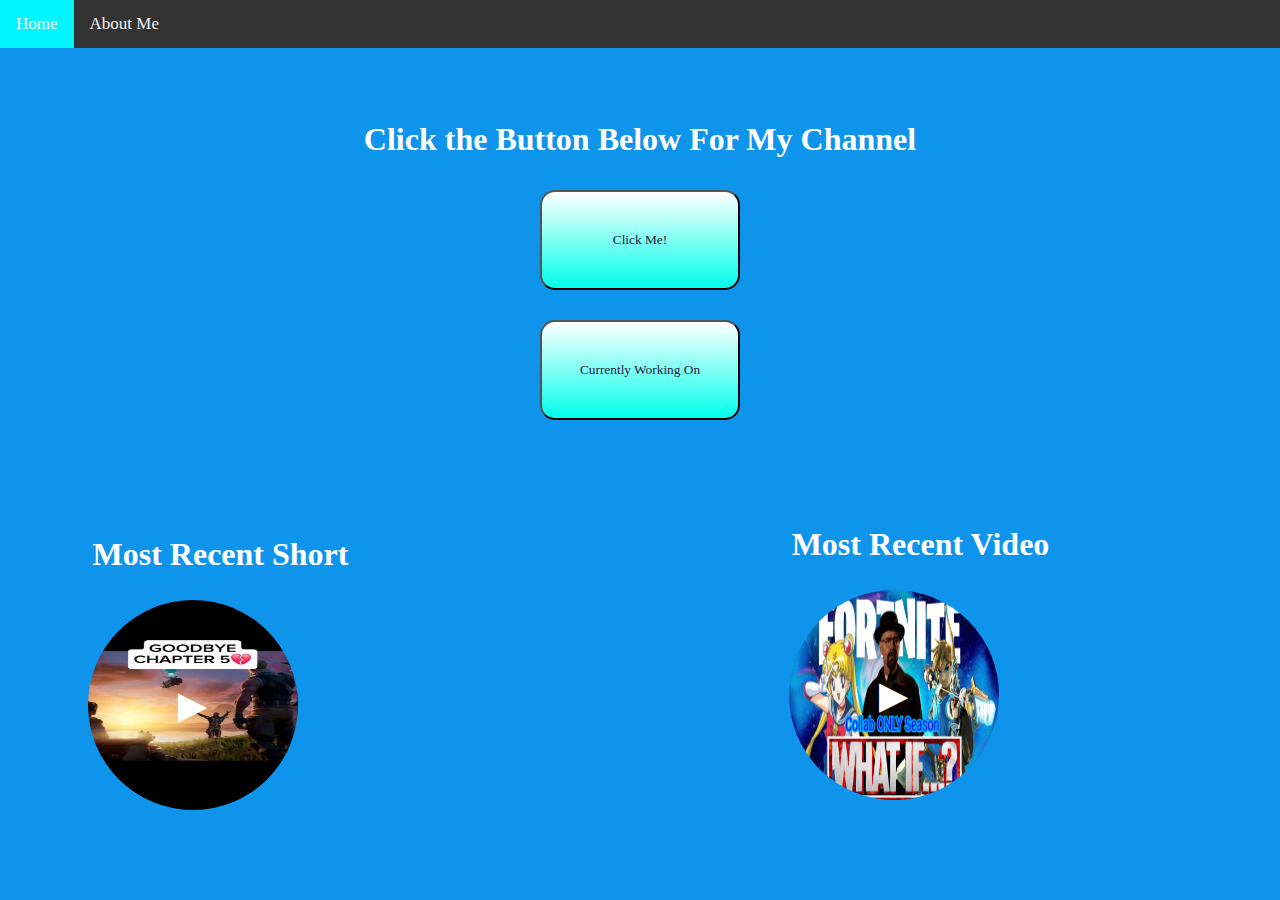
<file: Agent Poky's Project/index.html>
<!DOCTYPE html>
<html lang="en">
<head>
    <meta charset="UTF-8">
    <meta name="viewport" content="width=device-width, initial-scale=1.0">
    <title>Document</title>
    <link rel = "stylesheet" href = "styles.css"> 
    <script src = "main.js"></script>
</head>
<div class="topnav"> 
    <a class = "active" href="index.html">Home</a>
    <a href="about.html">About Me</a>
</div>
  
<body> 
    <h1>Click the Button Below For My Channel</h1>
 <div class = "container">
    <button onclick="redirect()">Click Me!</button>
</div>


<div class = "container">
    <button onclick ="current()">Currently Working On</button>
</div>

<div class = "container2">
    <h1>Most Recent Video</h1>
    <img src = "collabseason.png"></img>
    <p onclick = "recentVideo()">▶</p>
</div>

<div class = "container3">
    <h1>Most Recent Short</h1>
    <img src = "chapter5goodbye.png"></img>
    <p onclick = "recentShort()">▶</p>
</div>

</body>
</html>
</file>
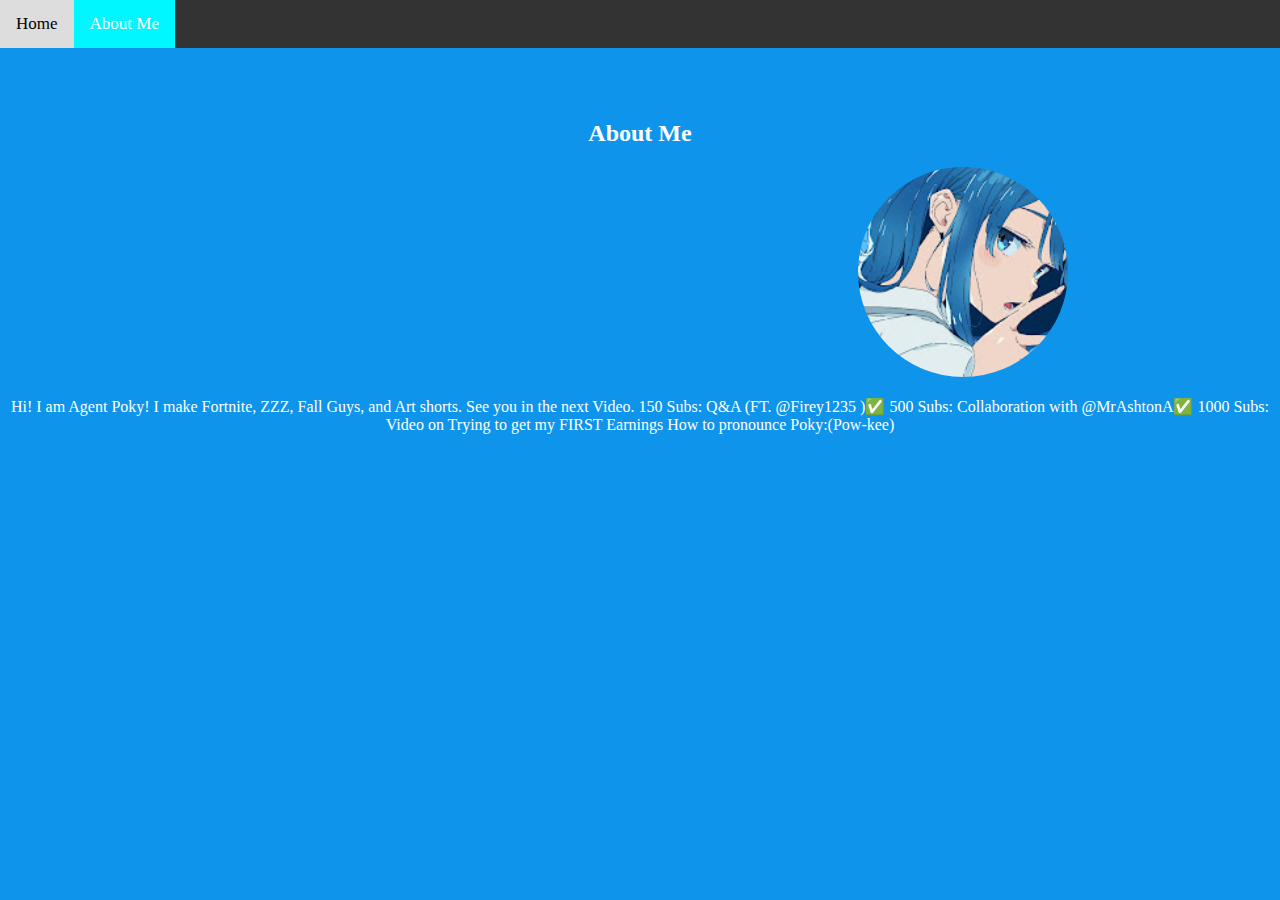
<file: Agent Poky's Project/about.html>
<!DOCTYPE html>
<html lang="en">
<head>
    <meta charset="UTF-8">
    <meta name="viewport" content="width=device-width, initial-scale=1.0">
    <title>Document</title>
    <link rel = "stylesheet" href = "styles.css">
    <script src = "main.js"></script>
</head>
<div class="topnav">
    <a href="index.html">Home</a>
    <a class="active" href="about.html">About Me</a>
  </div>
<body>
    <h2>About Me</h2>
    <img src = "poky.jpg"></img>
    <p>Hi! I am Agent Poky! I make Fortnite, ZZZ, Fall Guys, and Art shorts. See you in the next Video.


        150 Subs: Q&A (FT. @Firey1235 )✅

500 Subs: Collaboration with @MrAshtonA✅

1000 Subs: Video on Trying to get my FIRST Earnings

How to pronounce Poky:(Pow-kee)<p>
</body>
</html>
</file>
<file: Agent Poky's Project/styles.css>
body{
  position: relative;
  top: 100px;
color:rgb(255, 255, 255);
background-color: rgb(15, 148, 236);
}

h1{
    font-family:Georgia, 'Times New Roman', Times, serif;
    text-align: center;
}

.container{
    display: flex;
    justify-content: center;
    align-items: center;
    margin-bottom: 10px;
    padding: 10px;
}

button{
    background: linear-gradient(rgb(255, 255, 255),rgb(0, 255, 234));
    height: 100px;
    width: 200px;
    border-radius: 15px;
    color:rgb(31, 32, 58);
    font-family: Georgia, 'Times New Roman', Times, serif;
    transition: transform 0.3s ease, box-shadow 0.3s ease;
}

button:hover{
    background: linear-gradient(rgb(0, 247, 255),rgb(255, 255, 255)) ;
    transform: scale(1.2);
    box-shadow: 0 8px 15px rgba(0, 0, 0, 0.3);
    color:black;

}

img{
    height: 210px;
    width:210px;
    border-radius: 120px;
    position: relative;
    left: 850px;
}
h2{
    font-family:Georgia, 'Times New Roman', Times, serif;
    text-align: center;
}

p{
    text-align: center;
    font-family: Georgia, 'Times New Roman', Times, serif;
}/* Add a black background color to the top navigation */
.topnav {
    background-color: #333;
    overflow: hidden;
    width: 100%;
    position: fixed;
    top: 0px;
    left: 0px;
  }
  
  /* Style the links inside the navigation bar */
  .topnav a {
    float: left;
    color: #f2f2f2;
    text-align: center;
    padding: 14px 16px;
    text-decoration: none;
    font-size: 17px;
  }
  
  /* Change the color of links on hover */
  .topnav a:hover {
    background-color: #ddd;
    color: black;
  }
  
  /* Add a color to the active/current link */
  .topnav a.active {
    background-color: rgb(0, 247, 255);
    color: white;
  }

  .container2{
    display: flex;
    justify-content: center;
    align-items: center;
    position: relative;
    left: 400px;
  }

  .container3{
    display: flex;
    justify-content: center;
    align-items: center;
    position: relative;
    left: -300px;
    top: -200px;
  }

  .container3 img{
    position: relative;
    left: -260px;
    top: 150px;
  }

  .container3 p{
    position: relative;
    left: -380px;
    top: 150px;
    font-size: 2.4rem;
    cursor: pointer;
  }

  .container2 img{
    position: relative;
    left: -260px;
    top: 150px;
  }

  .container2 p{
    position: relative;
    left: -380px;
    top: 150px;
    font-size: 2.4rem;
    cursor: pointer;
  }
</file>
